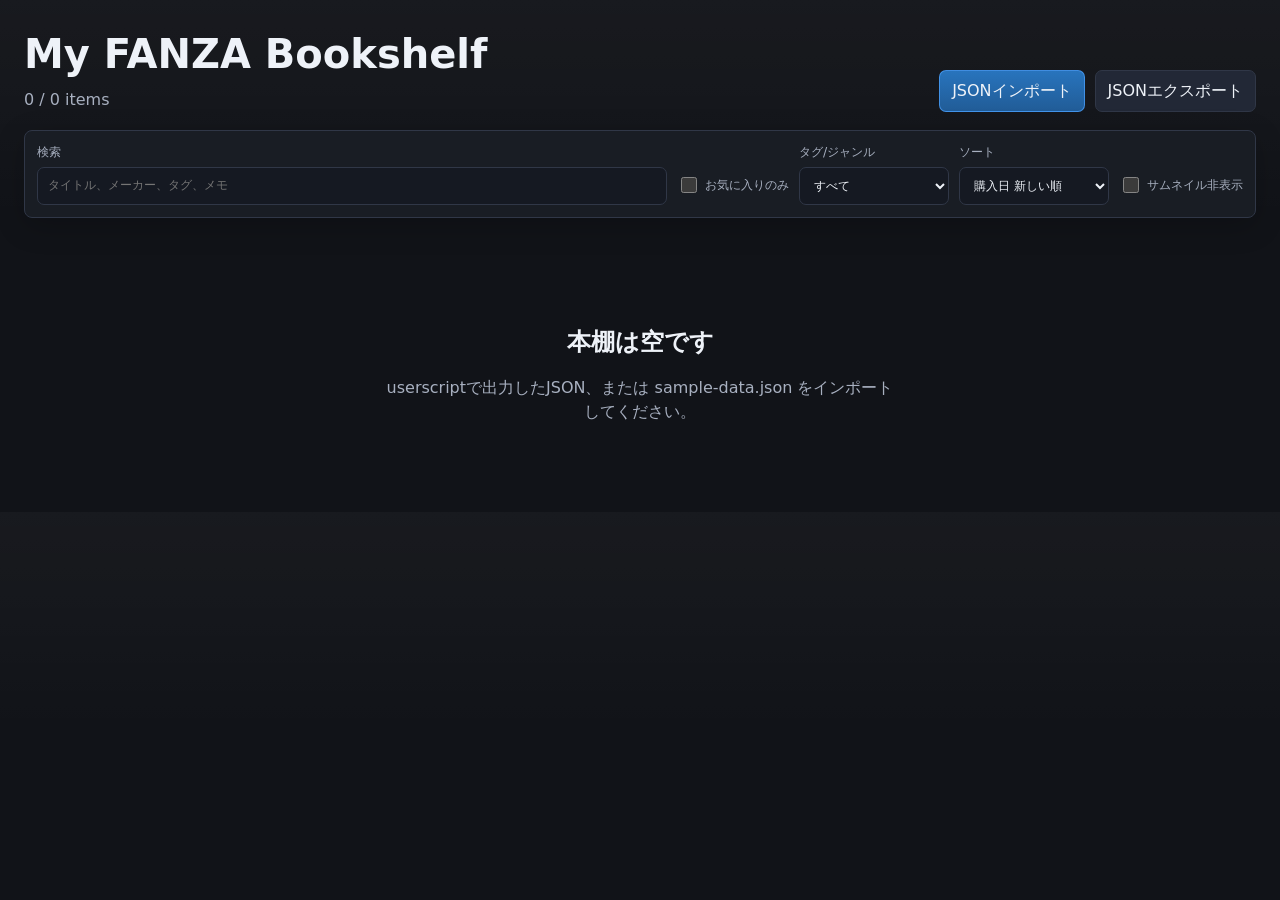
<file: index.html>
<!doctype html>
<html lang="ja">
  <head>
    <meta charset="utf-8">
    <meta name="viewport" content="width=device-width, initial-scale=1">
    <meta http-equiv="refresh" content="0; url=./fanza-bookshelf/">
    <title>My FANZA Bookshelf</title>
    <style>
      body {
        margin: 0;
        min-height: 100vh;
        display: grid;
        place-items: center;
        background: #111318;
        color: #eef2f8;
        font-family: system-ui, -apple-system, BlinkMacSystemFont, "Segoe UI", sans-serif;
      }

      a {
        color: #77baff;
      }
    </style>
  </head>
  <body>
    <p><a href="./fanza-bookshelf/">My FANZA Bookshelfを開く</a></p>
    <script>
      location.replace("./fanza-bookshelf/");
    </script>
  </body>
</html>
</file>
<file: fanza-bookshelf/style.css>
:root {
  color-scheme: dark;
  --bg: #111318;
  --surface: #1a1e26;
  --surface-strong: #222836;
  --surface-soft: #151922;
  --border: #303747;
  --text: #eef2f8;
  --muted: #a8b0c0;
  --muted-strong: #c3cada;
  --accent: #4da3ff;
  --accent-strong: #77baff;
  --danger: #ff6b7a;
  --warning: #f5b84b;
  --success: #55c78a;
  --shadow: 0 18px 50px rgb(0 0 0 / 32%);
}

* {
  box-sizing: border-box;
}

body {
  margin: 0;
  background:
    linear-gradient(180deg, rgb(255 255 255 / 3%), transparent 220px),
    var(--bg);
  color: var(--text);
  font-family: system-ui, -apple-system, BlinkMacSystemFont, "Segoe UI", sans-serif;
  line-height: 1.5;
}

button,
input,
select,
textarea {
  font: inherit;
}

button {
  cursor: pointer;
}

.app-shell {
  width: min(1500px, 100%);
  margin: 0 auto;
  padding: 24px;
}

.app-header {
  display: flex;
  align-items: flex-end;
  justify-content: space-between;
  gap: 18px;
  margin-bottom: 18px;
}

.title-block h1 {
  margin: 0;
  font-size: clamp(1.6rem, 4vw, 2.5rem);
  letter-spacing: 0;
}

.title-block p {
  margin: 4px 0 0;
  color: var(--muted);
}

.header-actions,
.toolbar {
  display: flex;
  align-items: center;
  gap: 10px;
}

.header-actions {
  flex-wrap: wrap;
  justify-content: flex-end;
}

.toolbar {
  position: sticky;
  top: 0;
  z-index: 5;
  flex-wrap: wrap;
  margin-bottom: 14px;
  padding: 12px;
  border: 1px solid var(--border);
  border-radius: 8px;
  background: rgb(26 30 38 / 94%);
  box-shadow: 0 8px 30px rgb(0 0 0 / 20%);
  backdrop-filter: blur(12px);
}

.field {
  display: grid;
  gap: 5px;
  min-width: 150px;
  color: var(--muted);
  font-size: 0.78rem;
}

.search-field {
  flex: 1 1 280px;
}

.checkbox-field {
  display: flex;
  align-items: center;
  min-width: max-content;
  padding-top: 22px;
}

input[type="search"],
select,
textarea {
  width: 100%;
  border: 1px solid var(--border);
  border-radius: 7px;
  background: var(--surface-soft);
  color: var(--text);
  outline: none;
}

input[type="search"],
select {
  min-height: 38px;
  padding: 8px 10px;
}

textarea {
  min-height: 76px;
  resize: vertical;
  padding: 9px 10px;
}

input[type="search"]:focus,
select:focus,
textarea:focus {
  border-color: var(--accent);
  box-shadow: 0 0 0 3px rgb(77 163 255 / 20%);
}

input[type="checkbox"] {
  width: 16px;
  height: 16px;
  accent-color: var(--accent);
}

.button,
.link-button {
  display: inline-flex;
  align-items: center;
  justify-content: center;
  min-height: 36px;
  border: 1px solid var(--border);
  border-radius: 7px;
  background: var(--surface-strong);
  color: var(--text);
  text-decoration: none;
  white-space: nowrap;
}

.button {
  padding: 8px 12px;
}

.link-button {
  min-height: 30px;
  padding: 4px 8px;
  font-size: 0.78rem;
}

.button:hover,
.link-button:hover {
  border-color: var(--accent-strong);
}

.button.primary {
  border-color: rgb(77 163 255 / 70%);
  background: linear-gradient(180deg, #2874bd, #215c97);
}

.message {
  min-height: 28px;
  margin-bottom: 8px;
  color: var(--muted-strong);
}

.message.error {
  color: var(--danger);
}

.books-grid {
  display: grid;
  grid-template-columns: repeat(auto-fill, minmax(180px, 1fr));
  gap: 12px;
}

.book-card {
  display: grid;
  grid-template-rows: auto 1fr;
  min-width: 0;
  overflow: hidden;
  border: 1px solid var(--border);
  border-radius: 8px;
  background: var(--surface);
  box-shadow: var(--shadow);
}

.book-card[role="link"] {
  cursor: pointer;
}

.book-card[role="link"]:hover,
.book-card[role="link"]:focus {
  border-color: var(--accent-strong);
}

.book-card[role="link"]:focus {
  outline: 2px solid rgb(77 163 255 / 45%);
  outline-offset: 2px;
}

.cover-wrap {
  position: relative;
  aspect-ratio: 4 / 3;
  background:
    radial-gradient(circle at 50% 35%, rgb(255 255 255 / 7%), transparent 44%),
    #0d1016;
}

.cover-wrap.hidden-cover {
  display: none;
}

.cover-wrap img {
  width: 100%;
  height: 100%;
  display: block;
  object-fit: contain;
}

.cover-placeholder {
  display: grid;
  place-items: center;
  width: 100%;
  height: 100%;
  padding: 16px;
  color: var(--muted);
  text-align: center;
  background: linear-gradient(135deg, #222836, #12151c);
}

.favorite-hover-button {
  position: absolute;
  top: 7px;
  right: 7px;
  width: 32px;
  height: 32px;
  border: 1px solid rgb(255 255 255 / 22%);
  border-radius: 50%;
  background: rgb(0 0 0 / 62%);
  color: #d5dae4;
  font-size: 0.95rem;
  opacity: 0;
  pointer-events: none;
  transform: translateY(-2px);
  transition: opacity 140ms ease, transform 140ms ease;
}

.book-card:hover .favorite-hover-button,
.book-card:focus-within .favorite-hover-button {
  opacity: 1;
  pointer-events: auto;
  transform: translateY(0);
}

.favorite-hover-button.is-active {
  color: #ffd76b;
}

.card-body {
  display: grid;
  gap: 7px;
  padding: 8px;
}

.book-title {
  display: -webkit-box;
  -webkit-box-orient: vertical;
  -webkit-line-clamp: 3;
  margin: 0;
  color: var(--text);
  font-size: 0.9rem;
  line-height: 1.32;
  overflow: hidden;
  overflow-wrap: anywhere;
}

.meta {
  display: grid;
  gap: 2px;
  color: var(--muted);
  font-size: 0.74rem;
}

.maker-button {
  width: fit-content;
  max-width: 100%;
  overflow: hidden;
  border: 0;
  padding: 0;
  background: transparent;
  color: var(--muted);
  text-align: left;
  text-overflow: ellipsis;
  white-space: nowrap;
}

.maker-button:hover,
.maker-button:focus {
  color: var(--accent-strong);
  text-decoration: underline;
}

.badge-row {
  display: flex;
  flex-wrap: wrap;
  gap: 5px;
}

.tag-badge {
  max-width: 100%;
  overflow: hidden;
  padding: 2px 6px;
  border-radius: 999px;
  text-overflow: ellipsis;
  white-space: nowrap;
  font-size: 0.68rem;
}

.tag-badge {
  border: 1px solid rgb(255 255 255 / 10%);
  background: #2a3140;
  color: #dce3ef;
}

.empty-state {
  display: none;
  margin: 64px auto;
  max-width: 520px;
  color: var(--muted);
  text-align: center;
}

.empty-state.is-visible {
  display: block;
}

.empty-state h2 {
  margin: 0 0 8px;
  color: var(--text);
}

.visually-hidden {
  position: absolute;
  width: 1px;
  height: 1px;
  overflow: hidden;
  clip: rect(0 0 0 0);
  white-space: nowrap;
}

@media (max-width: 900px) {
  .app-shell {
    padding: 18px;
  }

  .app-header {
    align-items: flex-start;
    flex-direction: column;
  }

  .header-actions {
    justify-content: flex-start;
  }

  .books-grid {
    grid-template-columns: repeat(auto-fill, minmax(155px, 1fr));
    gap: 12px;
  }
}

@media (max-width: 520px) {
  .app-shell {
    padding: 12px;
  }

  .toolbar {
    position: static;
  }

  .field,
  .search-field {
    flex: 1 1 100%;
    min-width: 0;
  }

  .checkbox-field {
    flex-basis: auto;
    padding-top: 0;
  }

  .books-grid {
    grid-template-columns: repeat(2, minmax(0, 1fr));
    gap: 10px;
  }

  .card-body {
    padding: 8px;
  }

  .book-title {
    font-size: 0.82rem;
  }
}
</file>
